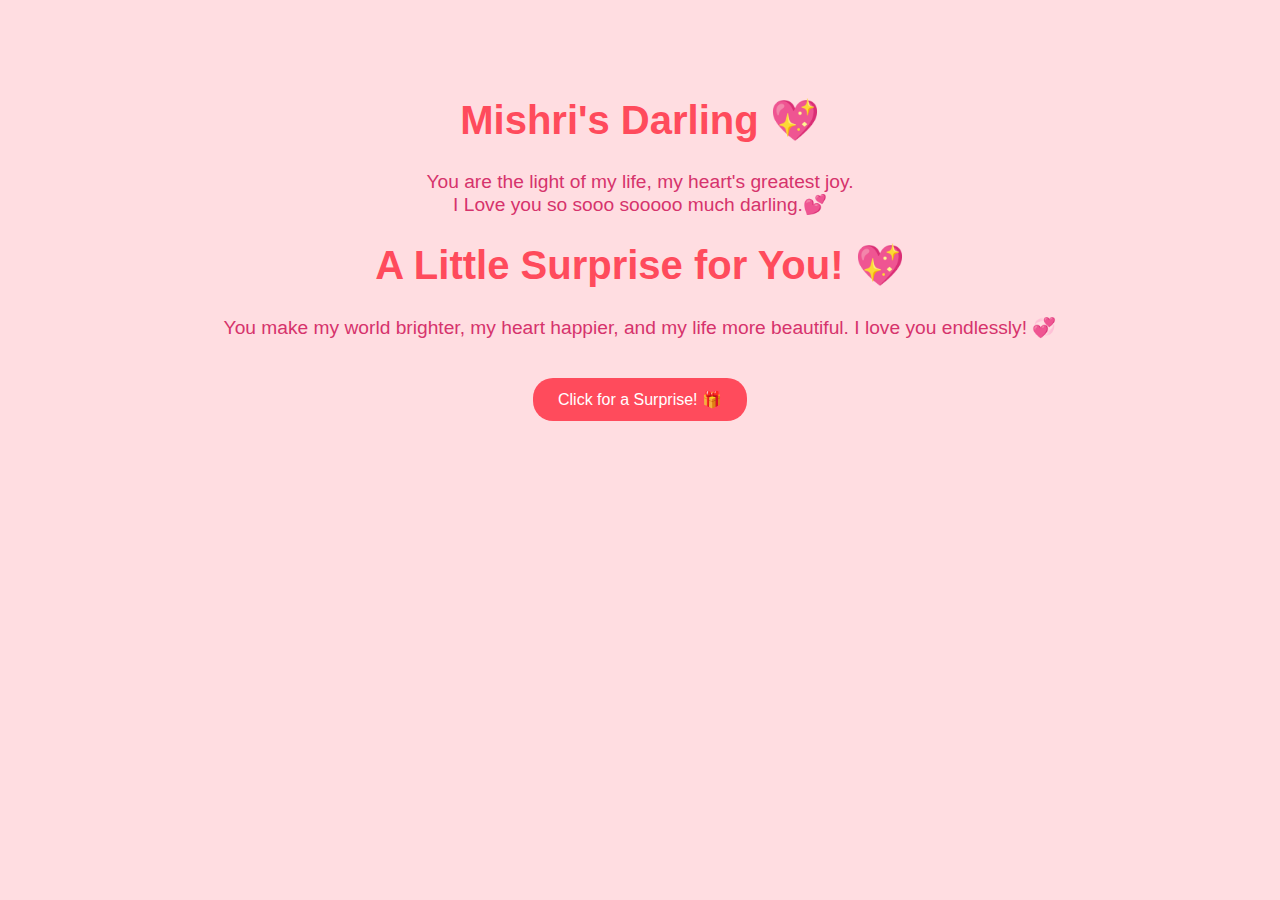
<file: index.htm>
<!DOCTYPE html>
<html lang="en">
<head>
    <meta charset="UTF-8">
    <meta name="viewport" content="width=device-width, initial-scale=1.0">
    <title>Mishri's Day ❤️</title>
    <link rel="stylesheet" href="styles.css">
</head>
<body>
    <div class="container">
        <h1 class="title">Mishri's Darling 💖</h1>
        <p class="message">You are the light of my life, my heart's greatest joy. <br> I Love you so sooo sooooo much darling.💕</p>
        <h1 class="title">A Little Surprise for You! 💖</h1>
        <p class="message">You make my world brighter, my heart happier, and my life more beautiful. I love you endlessly! 💞</p>
        <a href="surprise.html" class="love-button">Click for a Surprise! 🎁</a>
    </div>
</body>
</html>
</file>
<file: styles.css>
body {
    font-family: 'Arial', sans-serif;
    text-align: center;
    background-color: #ffdde1;
    margin: 0;
    padding: 0;
}

.container {
    margin-top: 50px;
    padding: 20px;
}

.title {
    font-size: 2.5rem;
    color: #ff4b5c;
}

.message {
    font-size: 1.2rem;
    color: #d6336c;
}

.love-button, .back-button {
    display: inline-block;
    background-color: #ff4b5c;
    color: white;
    font-size: 1rem;
    padding: 12px 25px;
    border-radius: 20px;
    text-decoration: none;
    transition: 0.3s;
    margin-top: 20px;
}

.love-button:hover, .back-button:hover {
    background-color: #d6336c;
}

img {
    margin-top: 15px;
    border-radius: 10px;
    box-shadow: 0px 4px 6px rgba(0, 0, 0, 0.2);
}
</file>
